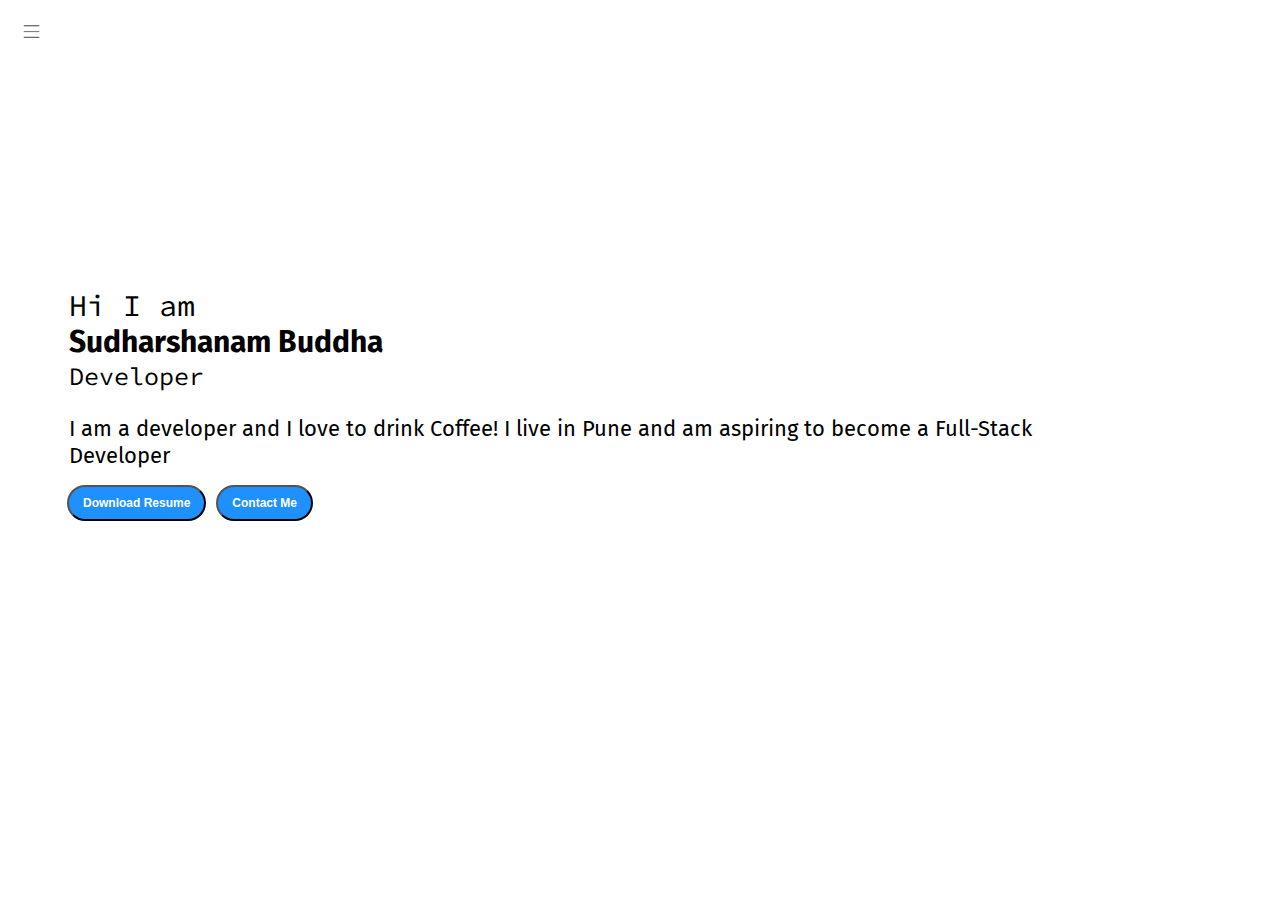
<file: index.html>
<!DOCTYPE html>
<html lang="en">

<head>
  <meta charset="UTF-8">
  <meta http-equiv="X-UA-Compatible" content="IE=edge">
  <meta name="viewport" content="width=device-width, initial-scale=1.0">
  <title>Home</title>
  <link rel="stylesheet" href="style.css">
</head>

<body>
  <div class="container">
    <div class="sidebar sidebarGo">
      <nav>
        <ul>
          <li><a href="/"> Home</a></li>
          <li><a href="/intro.html"> My Intro</a></li>
          <!--           <li><a href="/service.html"> Services</a></li> -->
          <li><a href="/blog.html"> Blog</a></li>
          <li><a href="/contact.html">Contact Me</a></li>
        </ul>
      </nav>
    </div>
    <div class="main">
      <div class="hamburger">
        <img class="ham" src="ham.png" alt="" width="23px">
        <img class="cross" src="cross.jpg" alt="" width="23px">
      </div>
      <div class="infoContainer">
        <div class="devInfo">
          <div class="hello">Hi I am</div>
          <div class="name">Sudharshanam Buddha</div>
          <div class="about">Developer</div>
          <div class="moreabout">I am a developer and I love to drink Coffee! I live in Pune and am aspiring to become a
            Full-Stack Developer</div>
          <div class="buttons">
            <a href="Sudharshanam's Resume-3.pdf" target="_blank">
              <button class="btn">Download Resume</button></a>
            <a href="/contact.html"><button class="btn">Contact Me</button></a>
          </div>
        </div>
        <div class="devPic"><img src="Myimg.png" alt="Sudharshanam Buddha"></div>
      </div>
    </div>
  </div>
  <script src="script.js"></script>
</body>

</html>
</file>
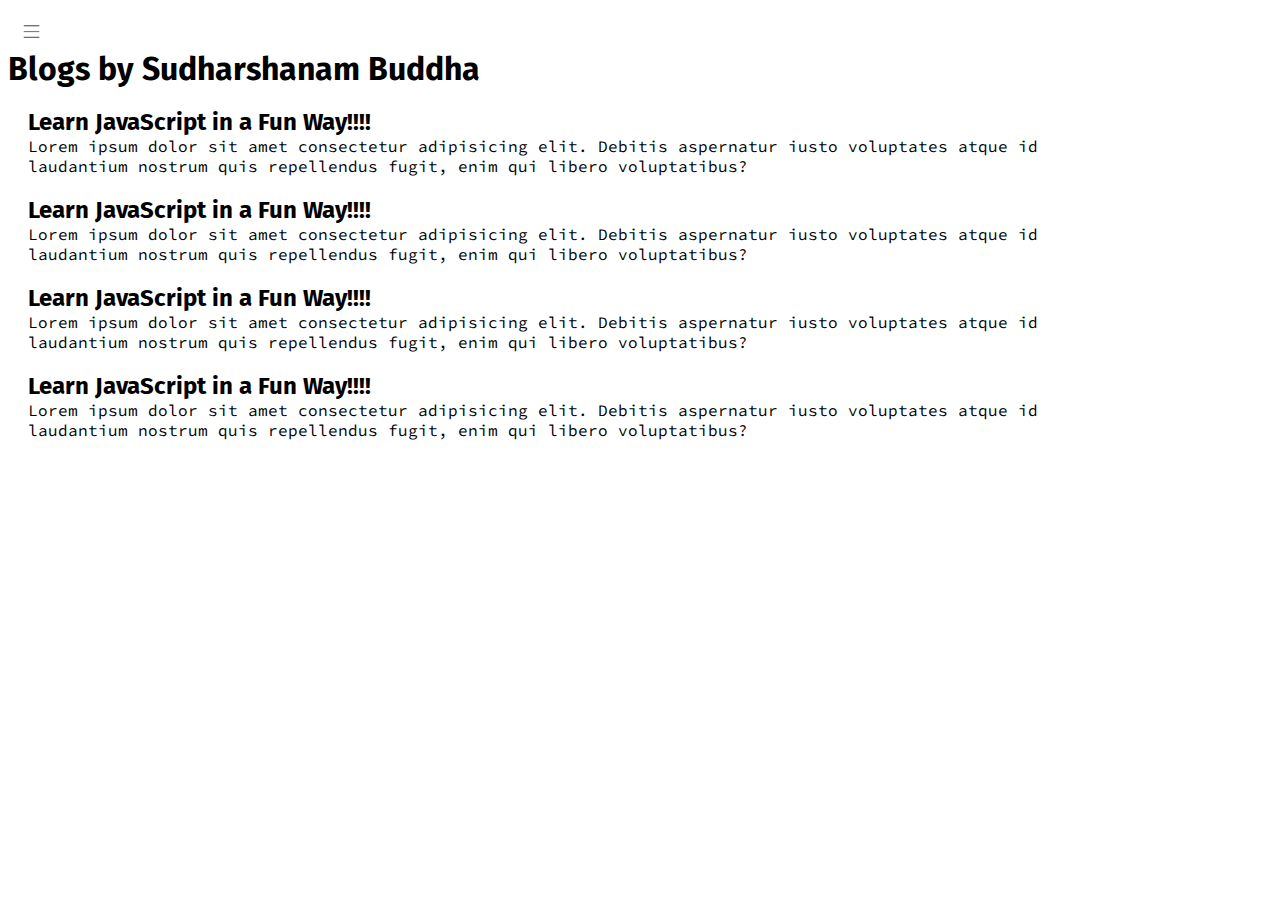
<file: blog.html>
<!DOCTYPE html>
<html lang="en">

<head>
  <meta charset="UTF-8">
  <meta http-equiv="X-UA-Compatible" content="IE=edge">
  <meta name="viewport" content="width=device-width, initial-scale=1.0">
  <title>Blog Page</title>
  <link rel="stylesheet" href="style.css">
</head>

<body>
  <div class="container">
    <div class="sidebar sidebarGo">
      <nav>
        <ul>
          <li><a href="/"> Home</a></li>
          <li><a href="/intro.html"> My Intro</a></li>
          <!--                 <li><a href="/service.html"> Services</a></li> -->
          <li><a href="/blog.html"> Blog</a></li>
          <li><a href="/contact.html">Contact Me</a></li>
        </ul>
      </nav>
    </div>
    <div class="main">
      <div class="hamburger">
        <img class="ham" src="ham.png" alt="" width="23px">
        <img class="cross" src="cross.jpg" alt="" width="23px">
      </div>
      <div class="BlogContainer">
        <h1>Blogs by Sudharshanam Buddha</h1>
        <div class="BlogItem">
          <h2>Learn JavaScript in a Fun Way!!!!</h2>
          <p>Lorem ipsum dolor sit amet consectetur adipisicing elit.
            Debitis aspernatur iusto voluptates atque id laudantium nostrum quis repellendus fugit, enim qui libero
            voluptatibus?</p>
        </div>
        <div class="BlogItem">
          <h2>Learn JavaScript in a Fun Way!!!!</h2>
          <p>Lorem ipsum dolor sit amet consectetur adipisicing elit.
            Debitis aspernatur iusto voluptates atque id laudantium nostrum quis repellendus fugit, enim qui libero
            voluptatibus?</p>
        </div>
        <div class="BlogItem">
          <h2>Learn JavaScript in a Fun Way!!!!</h2>
          <p>Lorem ipsum dolor sit amet consectetur adipisicing elit.
            Debitis aspernatur iusto voluptates atque id laudantium nostrum quis repellendus fugit, enim qui libero
            voluptatibus?</p>
        </div>
        <div class="BlogItem">
          <h2>Learn JavaScript in a Fun Way!!!!</h2>
          <p>Lorem ipsum dolor sit amet consectetur adipisicing elit.
            Debitis aspernatur iusto voluptates atque id laudantium nostrum quis repellendus fugit, enim qui libero
            voluptatibus?</p>
        </div>
      </div>
    </div>
  </div>
  <script src="script.js"></script>
</body>

</html>
</file>
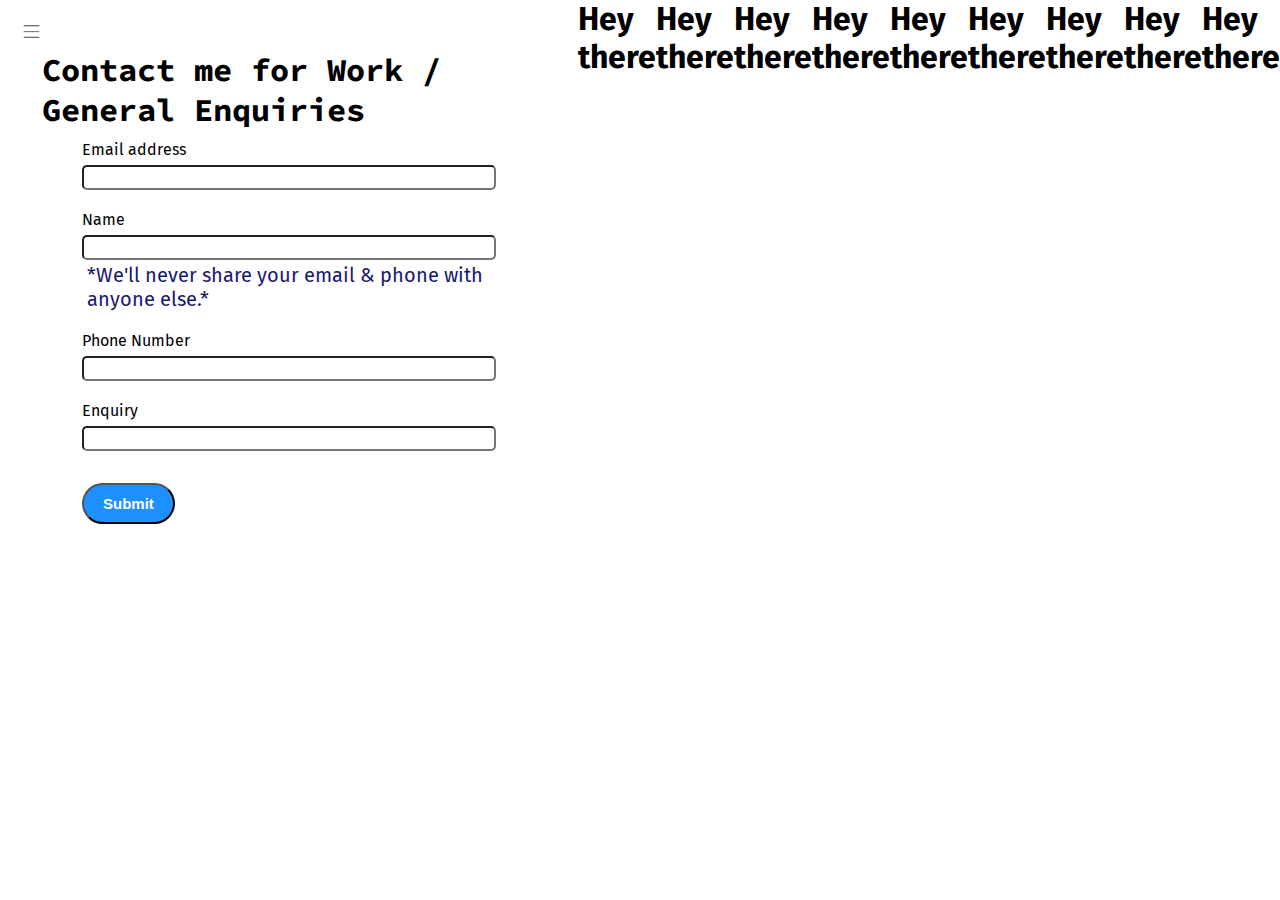
<file: contact.html>
<!DOCTYPE html>
<html lang="en">
<head>
    <meta charset="UTF-8">
    <meta http-equiv="X-UA-Compatible" content="IE=edge">
    <meta name="viewport" content="width=device-width, initial-scale=1.0">
    <title>Contact Me</title>
    <link rel="stylesheet" href="style.css">
</head>
<body>
    <div class="container">
      <div class="sidebar sidebarGo">
             
            <nav>
            <ul>
                <li><a href="/"> Home</a></li>
                <li><a href="/intro.html"> My Intro</a></li>
                <!-- <li><a href="/service.html"> Services</a></li> -->
                <li><a href="/blog.html"> Blog</a></li>
                <li><a href="/contact.html">Contact Me</a></li>
            </ul>
        </nav>
    </div>
    <div class="main">
      <div class="hamburger">
        <img class="ham" src="ham.png" alt="" width="23px">
        <img class="cross" src="cross.jpg" alt="" width="23px">
    </div>
        <div class="contactform">
            <h1>Contact me for Work / General Enquiries</h1>
            <form action="connect.php" method="post" >
                <div class="mb-3">
                  <label for="ClientEmail" class="form-label">Email address</label>
                  <input type="email" class="form-control" id="ClientEmail" aria-describedby="emailHelp" name="email">
                  
                </div>
                <div class="mb-3">
                  <label for="ClientEmail" class="form-label">Name</label>
                  <input type="name" class="form-control" id="ClientEmail" aria-describedby="emailHelp" name="name">
                  <div id="emailHelp" class="form-text">*We'll never share your email & phone with anyone else.*</div>
                </div>
                <div class="mb-3">
                  <label for="ClientPhone" class="form-label">Phone Number</label>
                  <input type="phone" class="form-control" id="ClientPhone" name="phone">
                </div>
                <div class="mb-3">
                  <label for="ClientEmail" class="form-label">Enquiry</label>
                  <input type="name" class="form-control" id="ClientEmail" aria-describedby="emailHelp" name="enquiry">
                </div>
                <div class="mb-3" id="form-check">
                  <!-- <input type="checkbox" class="form-check-input" id="IsClient">
                  <label class="form-check-label" for="IsClient">I want you to work on a project with me</label>
                </div> -->
                
                <button type="submit" class="btn btn-sm">Submit</button>
              </form>
        </div>
</div>
</div>
<script src="script.js"></script>
          <h1>Hey there</h1>
                    <h1>Hey there</h1>
                    <h1>Hey there</h1>
          <h1>Hey there</h1>
                    <h1>Hey there</h1>
                    <h1>Hey there</h1>
          <h1>Hey there</h1>
                    <h1>Hey there</h1>
                    <h1>Hey there</h1>
</body>
</html>
</file>
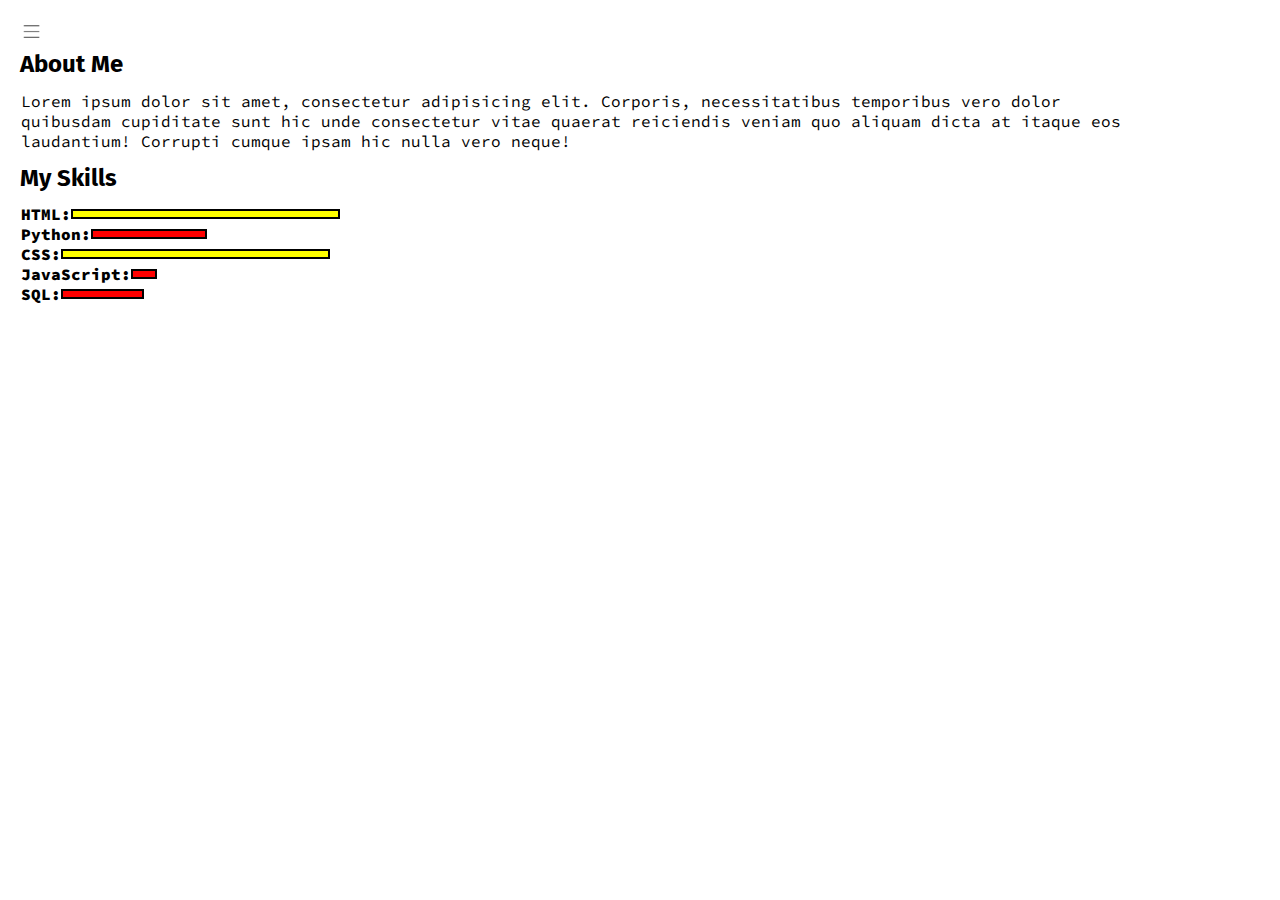
<file: intro.html>
<!DOCTYPE html>
<html lang="en">

<head>
  <meta charset="UTF-8">
  <meta http-equiv="X-UA-Compatible" content="IE=edge">
  <meta name="viewport" content="width=device-width, initial-scale=1.0">
  <title>About Me</title>
  <link rel="stylesheet" href="style.css">
</head>

<body>
  <div class="container">
    <div class="sidebar sidebarGo">
      <nav>
        <ul>
          <li><a href="/"> Home</a></li>
          <li><a href="/intro.html"> My Intro</a></li>
          <!--                 <li><a href="/service.html"> Services</a></li> -->
          <li><a href="/blog.html"> Blog</a></li>
          <li><a href="/contact.html">Contact Me</a></li>
        </ul>
      </nav>
    </div>
    <div class="main">
      <div class="hamburger">
        <img class="ham" src="ham.png" alt="" width="23px">
        <img class="cross" src="cross.jpg" alt="" width="23px">
      </div>
      <div class="intro">
        <h2>About Me</h2>
        <p>Lorem ipsum dolor sit amet, consectetur adipisicing elit. Corporis, necessitatibus temporibus vero dolor
          quibusdam cupiditate sunt hic unde consectetur vitae quaerat reiciendis veniam quo aliquam dicta at itaque eos
          laudantium! Corrupti cumque ipsam hic nulla vero neque!</p>
        <h2>My Skills</h2>
        <div class="skillContainer"></div>
        <div class="skillitem">HTML: <div class="skill t5"></div>
        </div>
        <div class="skillitem">Python: <div class="Python"></div>
        </div>
        <div class="skillitem">CSS: <div class="CSS t5"></div>
        </div>
        <div class="skillitem">JavaScript: <div class="JS"></div>
        </div>
        <div class="skillitem">SQL: <div class="SQL"></div>
        </div>
      </div>
    </div>
  </div>
  </div>
  </div>
  <script src="script.js"></script>
</body>

</html>
</file>
<file: style.css>
@import url('https://fonts.googleapis.com/css2?family=Fira+Sans&display=swap');
@import url('https://fonts.googleapis.com/css2?family=Fira+Sans&family=Source+Code+Pro:wght@300&display=swap');
*{
    margin: 0;         
    padding: 0;
}
.sidebar{
    position:absolute;
    background-color: rgb(223,218,218);
    font-family: 'Fira Sans', sans-serif;
    height: 100vh;
    transition: transform 0.5s ease-in;
}

.sidebar nav{
    padding: 45px;

}

.sidebar nav li{
    list-style:none; 
    font-size: 30px;
    padding: 33px 0;
}

.sidebar nav li a{
    text-decoration:none;
    color:black;
}

.main{
    /* background-color: yellow; */
    width:90vw;
}
.container{
    display:flex;
}
.infoContainer{
    /* background-color: rgb(202, 9, 173); */
    height:58vh;
    width:80vw;
    margin:144px auto;
    display: flex;
    justify-content: space-around;
}

.devInfo{
    display:flex;
    justify-content: center;
    flex-direction: column;
    font-family: 'Source Code Pro', monospace;
    font: size 16px;
}

.hello{
    font-size:3em;
    margin:0 5px;
}

.name{
    font-size:3em;
    font-weight: bold;
    font-family: 'Fira Sans', sans-serif;
    margin:0 5px;
}

.about{
    font-size:2.5em;
    margin:0 5px;
}

.moreabout{
    font-size:2.2em;
    font-family: 'Fira Sans', sans-serif;
    margin:0 5px;
    margin-top: 23px;
}

.buttons{
    margin-top:2.2em;
    font-size: 20px;
}

.btn{
    padding:9px 14px;
    border-radius: 22px;
    color: white;
    background-color: dodgerblue;
    font-weight: bold;
    font-size: 2em;    
    margin:3px 3px;
    cursor: pointer;
}

.btn-sm{
    font-size: 15px;
    padding: 10px 19px;
    margin:12px 0;
}

.btn:hover{
    background-color: white;
    color: dodgerblue; 
}

.devPic img{
    height:58vh;
    
}

.contactform{
    padding: 0 34px;
    font-family: 'Fira Sans', sans-serif;  
    margin:88px;     
}
.contactform h1{
    font-family: 'Source Code Pro', monospace;
    /* padding-bottom:40px; */
}

.contactform form div{
    padding: 10px 0px;
    display: flex;
        flex-direction: column;
}
.contactform form div input{
    /* width:26vw; */
    border-radius: 5px;
    margin:6px 0 0 0;
    padding: 3px;
}

.contactform form{
    margin:0 40px;
}

#emailHelp{
    font-size: 20px;
    color: midnightblue;
    margin: 0 5px;
    padding:3px 0 0;
}

#form-check{
    flex-direction: row;
}
#form-check input{
    width: 30px;
    margin:1px 0;
}

.BlogItem{
    margin: 20px;
    font-family: 'Fira Sans', sans-serif;       

}

.BlogContainer{
    margin: 88px 88px;
}

h1{
    font-family: 'Fira Sans', sans-serif;       
}

p{
    font-family: 'Source Code Pro', monospace;
}

.intro{
    margin: 88px 88px;
}

.intro h2{
    font-family: 'Fira Sans', sans-serif;    
    margin:12px;          /* THIS IS SAME AS     'margin: 12px 12px;'   */
}

.intro p{
    font-family: 'Source Code Pro', monospace; 
    margin:13px;
}

.skillcontainer{
    padding: 12px;  
}

.skillitem{
    display:flex;
    align-items: center;
    font-family: 'Source Code Pro', monospace; 
    font-weight: 900;
    margin-left: 13px;
}

.skill{
    width: 7%;
    height: 6px;
    background-color: red;
    border: 2px solid black;
}

.Python{
    width: 10%;
    height: 6px;
    background-color: red;
    border: 2px solid black;
}

.CSS{
    width: 7%;
    height: 6px;
    background-color: red;
    border: 2px solid black;
}

.JS{
    width: 2%;
    height: 6px;
    background-color: red;
    border: 2px solid black;
}

.SQL{
    width: 7%;
    height: 6px;
    background-color: red;
    border: 2px solid black;
}

.hundered{
    width:265px;
    background-color: blueviolet;
}

.fifty{
    width:265px;
    background-color: aqua;
}

.t5{
    width:265px;
    background-color: yellow;
}

.sidebarGo{
    transform: translate(-443px,0);
    position: absolute;
}

.ham{
    margin-top: 10px;
    margin-left: 10px   ;
}

.hamburger{
    position: absolute;
    cursor: pointer;
    top: 10px;
    left: 10px;
}

.cross{
    margin-left: 193px;
    margin-top:10px;
}

@media (max-width:1615px){
    .buttons{
        font-size:6px;
    }
    .devInfo{
        font-size: 10px;
    }
    .devPic{
        display: none;
    }
    .intro, .BlogContainer, .contactform{
        margin: 50px 8px;
    }
}
</file>
